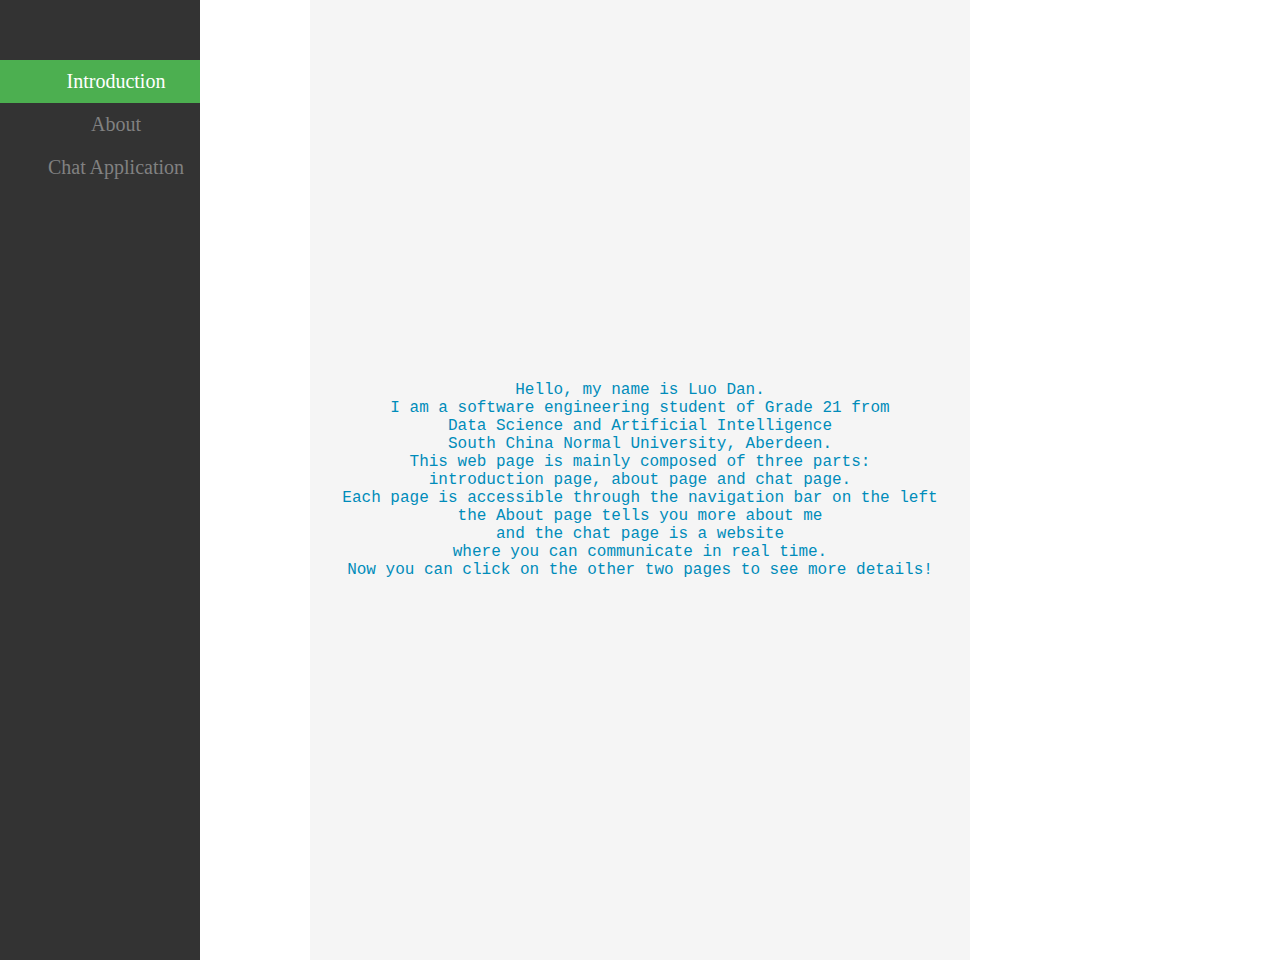
<file: Introduction.html>
<!DOCTYPE html>
<html lang="en">
<head>
<meta charset="utf-8">
<meta http-equiv="X-UA-Compatible" content="IE=edge">
<meta name="viewport" content="width=device-width, initial-scale=1">
<!-- The above 3 meta tags *must* come first in the head; 
anyother head content must come *after* these tags -->
<title>Introduction</title>
</head>
<style>
  
</style>
<link rel="stylesheet"
      type="text/css"
      href="CSSstylesheet.css">


<div id="box1">
    Hello, my name is Luo Dan.<br>
    I am a software engineering student of Grade 21 from<br>
    Data Science and Artificial Intelligence <br>
    South China Normal University, Aberdeen.<br>
    This web page is mainly composed of three parts:<br>
    introduction page, about page and chat page.<br>
    Each page is accessible through the navigation bar on the left <br>
    the About page tells you more about me <br>
    and the chat page is a website<br> 
    where you can communicate in real time.<br>
    Now you can click on the other two pages to see more details!<br>

</div>



<div class="navbar">
  <a class="active" href="Introduction.html">Introduction</a>
  <a class="hover"  href="About.html">About</a>
  <a class="hover"  href="ChatApplication.html">Chat Application</a>
</file>
<file: CSSstylesheet.css>
#box1{
  display: flex;
  align-items: center;
  justify-content: center;
  height: 100vh; 
  text-align: center;
  font-family: 'Courier New', Courier, monospace, serif;
  background-color:whitesmoke;
  max-width: 600px; 
  width: 90%; 
  margin: auto; 
  padding: 30px;
  color:#008CBA;
}

#box2{
  display: flex;
  align-items: center;
  justify-content: center;
  height: 100vh; 
  text-align: center;
  font-family: 'Courier New', Courier, monospace, serif;
  background-color:whitesmoke;
  max-width: 600px; 
  width: 90%; 
  margin: auto; 
  padding: 30px;
  color:#008CBA;
}

html,body {
  height: 100%;
  margin: 0;
}

.container {
  max-width: 800px;
  margin: 0 auto;
  padding: 20px;
}

/* .navbar */
.navbar {
  display: flex;
  flex-direction: column;
  width: 200px;
  height: 100%;
  position: fixed;
  top: 0;
  left: 0;
  overflow-x: hidden;
  padding-top: 60px;
  background-color: #333;
}

.navbar a {
  width: 100%;
  padding: 10px 16px;
  text-decoration: none;
  font-size: 20px;
  color: #818181;
  display: block;
  text-align: center;
}

.navbar a:hover {
  background-color: #f1f1f1;
  color: #333;
}

.navbar a.active {
  background-color: #4CAF50;
  color: white;
}




table {
  border-collapse: collapse;
  width: 100%;
}

td {
  padding: 10px;
  vertical-align: top;
}

#chatlist{
  height: 300px;
  overflow-y: auto;
  padding: 10px;
  max-width: 800px;
  background-color: #f2f2f2;
  border: 1px solid #ccc;
}

#statuslist {
  height: 12px;
  overflow-y: auto;
  padding: 10px;
  max-width: 800px;
  background-color: #f2f2f2;
  border: 1px solid #ccc;
}

#chatlist li {
  margin-bottom: 5px;
  font-size: 16px;
  word-wrap: break-word;
}

#input-box {
  display: flex;
  align-items: center;
  margin-top: 20px;
}

#inputchatcontent {
  flex: 1;
  border: 1px solid #ccc;
  padding: 10px;
  word-wrap: break-word;
  white-space: pre-wrap;
}

#sendbtn {
  background-color: #008CBA;
  color: white;
  border: none;
  padding: 10px 20px;
  font-size: 16px;
}

#user-list {
  list-style: none;
  margin: 0;
  padding: 0;
  float: right;
}

#user-list li {
  font-size: 18px;
  padding: 8px;
  border-bottom: 1px solid rgb(3, 249, 44);
  transition: background-color 0.5s ease;
}


#username-box{
    position: absolute;
    top: 0;
    left: 0;
    right: 0;
    bottom: 0;
    display: flex;
    flex-direction: column;
    align-items: center;
    justify-content: center;
    text-align: center;
    background-color: #f2f2f2;
    padding: 20px;
    box-shadow: 0 0 10px rgba(0, 0, 0, 0.3);
    z-index: 9999; /* 设置z-index为较大的值 */
}


#username-input {
  width: 40%;
  height: 40px;
  border-radius: 4px;
  border: none;
  padding: 8px;
  margin-bottom: 16px;
  font-size: 18px;
}

#username-submit {
  width: 40%;
  height: 40px;
  border-radius: 4px;
  border: none;
  background-color: #4CAF50;
  color: white;
  font-size: 18px;
  cursor: pointer;
  transition: background-color 0.3s ease;
}

#username-submit:hover {
  background-color: #3e8e41;
}

.shake {
  animation: shake 0.5s;
}

@keyframes shake {
  0% { transform: translateX(-10px); }
  50% { transform: translateX(10px); }
  100% { transform: translateX(0); }
}

.warning {
  display: flex;
  flex-direction: column;
  align-items: center;
  justify-content: center;
  background-color: #f44336;
  color: white;
  font-size: 16px;
  font-weight: bold;
  padding: 8px;
  margin-top: 16px;
  border-radius: 4px;
}
</file>
